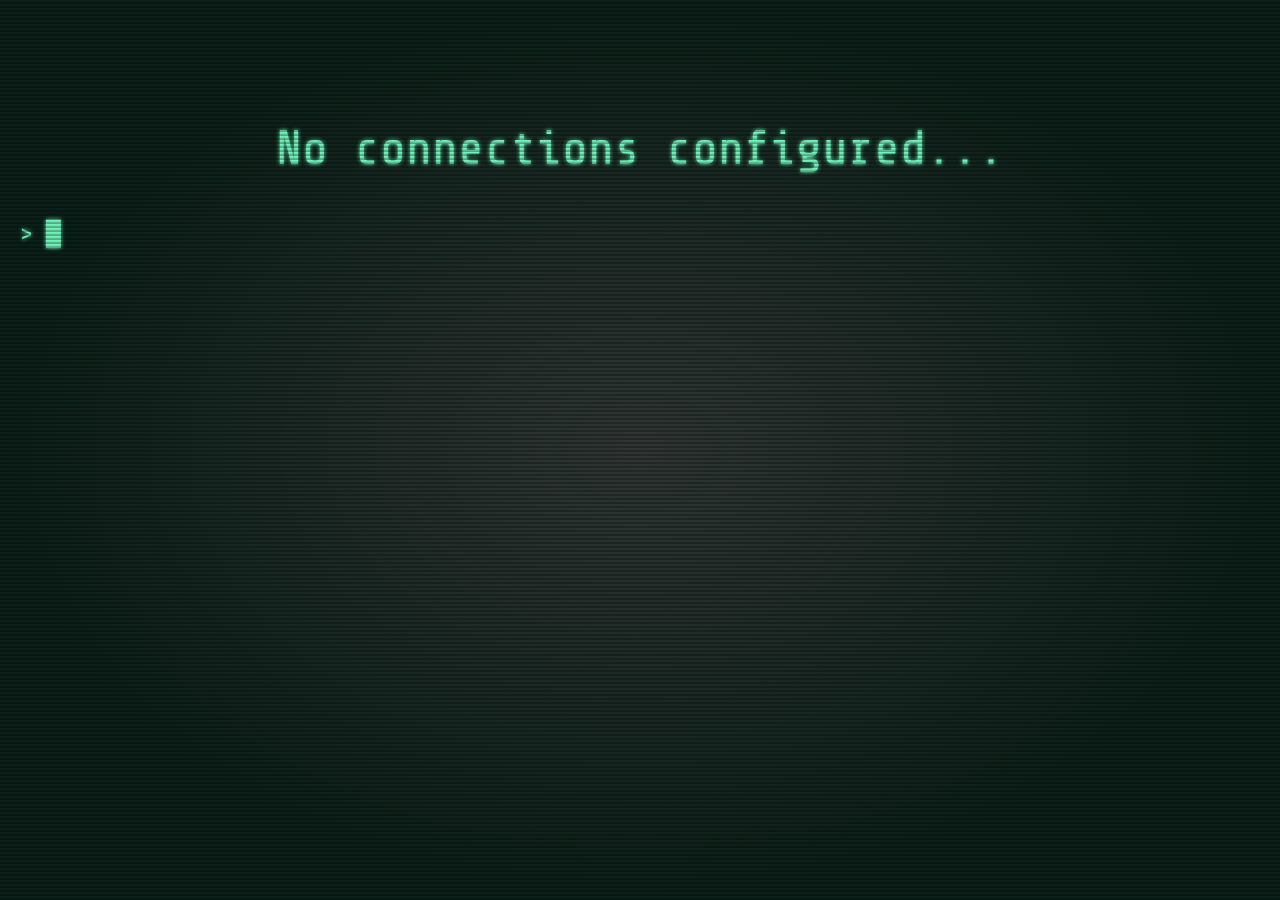
<file: index.html>
<!DOCTYPE html>
<html>
<head>
  <title>root</title>
<link rel="preconnect" href="https://fonts.googleapis.com">
<link rel="preconnect" href="https://fonts.gstatic.com" crossorigin>
<link href="https://fonts.googleapis.com/css2?family=Share+Tech+Mono&display=swap" rel="stylesheet">
<link rel="stylesheet" href="styles.css">
<script src="https://code.jquery.com/jquery-3.6.0.min.js"></script>
<link rel="icon" href="favicon.svg" type="image/x-icon">
</head>
<body>
  <pre>
    <h1>No connections configured...</h1>
  </pre>
  <cell>
  <div id="shell"><p><span>> </span><span></span><span class="blink">&#x2588;</span></p></div>
  </cell>

  <div id="interlaced"></div>  
  <div id="glare"></div>
</body>
<script>
  function submit(text) {
    console.log(text);
    if (text === 'clear' || text === 'cls') {
      const shell = document.getElementById('shell');
    
      while (shell.lastChild && shell.lastChild !== shell.firstElementChild) {
       shell.removeChild(shell.firstChild);
      } 
    } else if (text === 'multiplication') {
      console.log(text)
      window.location.replace('math/multiplication/facts.html');
    }
  };
  function input(k) {
    const shell = document.getElementById('shell');
    const prompt = shell.lastElementChild.firstElementChild.nextElementSibling;
    const cursor = shell.lastElementChild.lastElementChild;

    if (k === "Backspace") {
      // Remove last character
      let text = prompt.innerText;
      prompt.innerText = text.slice(0, -1);
    } else if (k === "Enter") {
      if (prompt.innerText.length > 0) {
        const newline = document.createElement('p');
        newline.appendChild(document.createElement('span'));
        newline.lastElementChild.innerText = '> ';
        newline.appendChild(document.createElement('span'));
        newline.appendChild(cursor);
        shell.appendChild(newline);
        submit(prompt.innerText);
      }
    } else if (k.length === 1) {
      // Regular printable characters (letters, numbers, symbols)
      prompt.innerText += k;
  };
  };
/*$(document).ready(function () {
  $(document).on('keydown', input(e.key))
});
*/

$(document).ready(function () {
  $(document).on('keydown', function (e) { 
    input(e.key);
    e.preventDefault();
  });
});

</script>

</html>
</file>
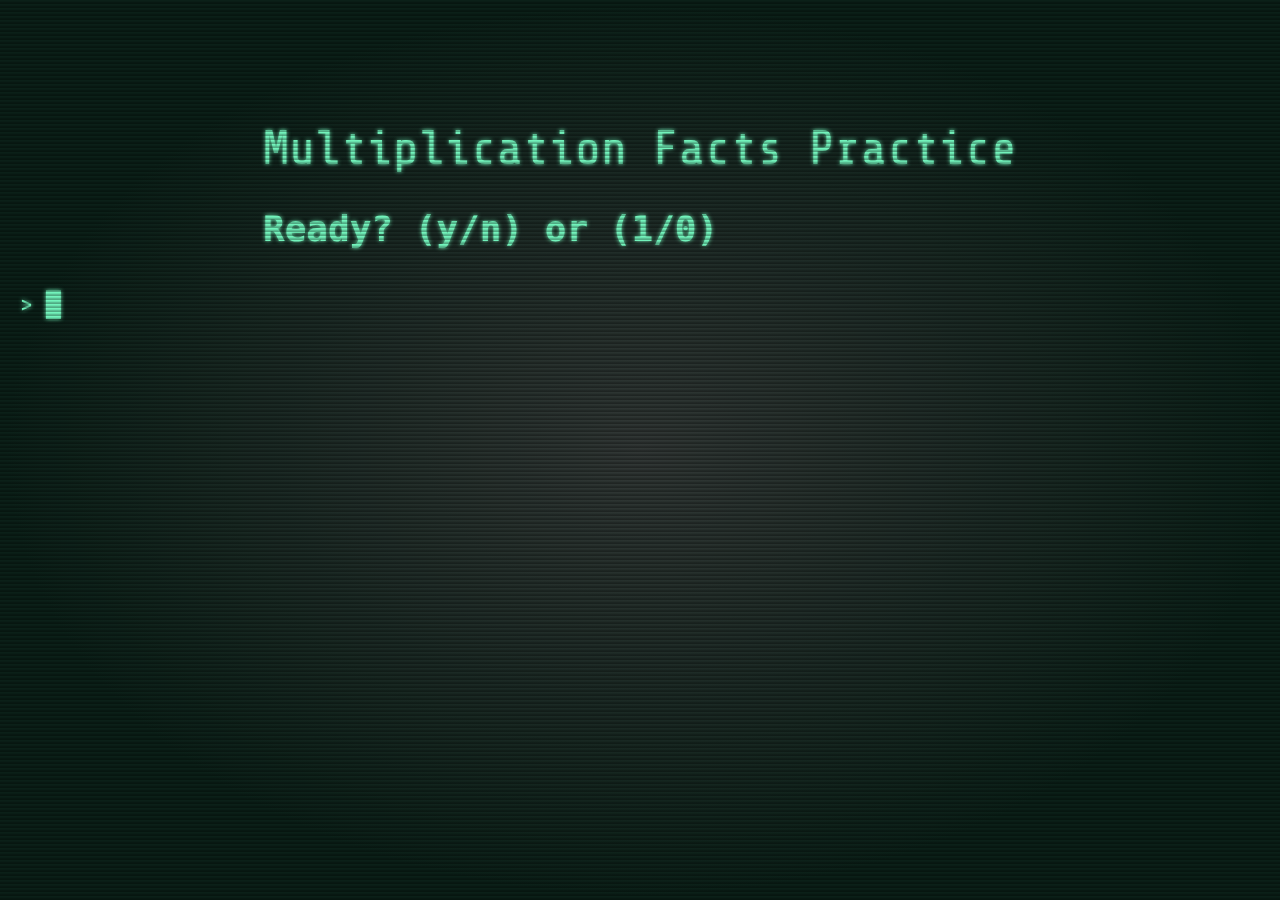
<file: math/multiplication/facts.html>
<!DOCTYPE html>
<html>
<head>
    <title>Multiplication Facts</title>
<link rel="preconnect" href="https://fonts.googleapis.com">
<link rel="preconnect" href="https://fonts.gstatic.com" crossorigin>
<link href="https://fonts.googleapis.com/css2?family=Share+Tech+Mono&display=swap" rel="stylesheet">
<link rel="stylesheet" href="../../styles.css">
<script src="https://code.jquery.com/jquery-3.6.0.min.js"></script>
<link rel="icon" href="../../favicon.svg" type="image/x-icon">
</head>

<body>
  <pre>
    <h1>Multiplication Facts <span class="correct">Practice</span></h1>
    <h2>Ready? (y/n) or (1/0)</h2>
  </pre>
  <div id="grid" class="grid"></div>
  <div id="lattice" class="lattice"></div>
  <view></view>
  <cell>
  <div id="shell"><p><span>> </span><span></span><span class="blink">&#x2588;</span></p></div>
  </cell>
  <div id="interlaced"></div>  
  <div id="glare"></div>
</body>
<script>

class Question {
    constructor(i, j, el) {
        this.i = i;
        this.j = j;
        this.el = el;
        this.n_right = 10;
        this.n_wrong = 10;
    }

    getQuestionText () {
      return this.i + ' * ' + this.j + ' = ' 
    }

    checkAnswer (value) {
      let correct = value == this.i * this.j;
      if (correct) {
        this.n_right += 1;
      } else {
        this.n_wrong += 1;
      }

      if ((this.n_right + this.n_wrong) > 32 && this.n_wrong > 0) {
        this.n_wrong -= 1;
      } else {
        this.n_right -= 1;
      }
      this.setColor()
    }

    setColor () {
        let newAlpha = ((this.n_right - this.n_wrong) / (this.n_right + this.n_wrong) - 0.5) * 2;
        if ((this.n_right - this.n_wrong) > 0) {
            let color = rgbToRgbString(147, 209, 182, newAlpha);
        } else if ((this.n_right - this.n_wrong) < 0) {
            let color = rgbToRgbString(212, 112, 112, -newAlpha);
        } else {
            let color = rgbToRgbString(170, 160, 147, 0.0);
        }
        this.el.style.backgroundColor = color;
    }
}

  const minMultiplicand = 0;
  const maxMultiplicand = 12;
  const grid = [];
  const lattice = document.getElementById("lattice");
  const typingSpeed = 25;


  for (let i = 0; i < (maxMultiplicand - minMultiplicand + 1); i++) {
    const row = document.createElement("div");
    const line = [];
    row.classList.add("row");
    for (let j = 0; j < (maxMultiplicand - minMultiplicand + 1); j++) {
      const sq = document.createElement("div");
      sq.classList.add("sq")
      line.push(new Question(minMultiplicand + i, minMultiplicand + j, sq))
//      line.push([10, 10, sq, minMultiplicand + row, minMultiplicand + col])
      row.appendChild(sq);
    }
    grid.push(line)
    lattice.appendChild(row);
  }


  function submit(text) {
    if (text === 'clear' || text === 'cls') {
      const shell = document.getElementById('shell');
    
      while (shell.lastChild && shell.lastChild !== shell.firstElementChild) {
       shell.removeChild(shell.firstChild);
      }
    } else if (text === '0' || text === 'n') {
      window.location.replace('../../index.html');
    }
  };
  
  const shell = document.getElementById('shell');
  function getPrompt() {
    return shell.lastElementChild.firstElementChild.nextElementSibling;
  }
  const cursor = shell.lastElementChild.lastElementChild;



  function input(k) {
    let prompt = getPrompt()
    const allowed = "1234567890"
    if (k === "Backspace") {
      // Remove last character
      let text = prompt.innerText;
      prompt.innerText = text.slice(0, -1);
    } else if (k === "Enter") {
      if (prompt.innerText.length > 0) {
        const newline = document.createElement('p');
        newline.appendChild(document.createElement('span'));
        newline.lastElementChild.innerText = '> ';
        newline.appendChild(document.createElement('span'));
        newline.appendChild(cursor);
        submit(prompt.innerText);
        shell.appendChild(newline);
      }
    } else if (k === 'Escape') {
      window.location.replace('../../index.html'); 
    } else if (k.length === 1 && allowed.indexOf(k) > -1) {
      // Regular printable characters (letters, numbers, symbols)
      prompt.innerText += k;
  };
};

function typeQuestion(text) {
  shell.lastElementChild.firstElementChild.innerText += text.charAt(0);
  if (text.length > 0) {
    setTimeout(typeQuestion, typingSpeed, text.slice(1, text.length));
  } else if (shell.lastElementChild.firstElementChild.innerText.slice(-1) != ' ') {
    shell.lastElementChild.firstElementChild.innerText += ' ';
  }
}

$(document).ready(function () {
  $(document).on('keydown', function (e) { 
    input(e.key);
    e.preventDefault(); 
  });
});

function askQuestion () {
  let i = Math.random() * (maxMultiplicand - minMultiplicand + 1);
  let j = Math.random() * (maxMultiplicand - minMultiplicand + 1);
  let currentProblem = grid[i][j];
  prompt.innerText = currentProblem.getQuestionText();
  submit();
}

/*
const startTime = performance.now();
while ((performance.now() - startTime)/1000 < 30) {
  let i = Math.floor(Math.random() * (maxMultiplicand - minMultiplicand + 1));
  let j = Math.floor(Math.random() * (maxMultiplicand - minMultiplicand + 1));
  let currentProblem = grid[i][j];
  prompt.innerText = currentProblem.getQuestionText();
}
*/
</script>

</html>
</file>
<file: styles.css>
body {
    background: rgb(33, 40, 37);
    color: rgb(114, 243, 187);
    text-shadow: 0 0 4px rgb(114, 243, 187);
    font-size: 1.5rem;
    font-family: "Share Tech Mono", monospace;
    cursor: url('cursor.png'),auto;
  }

  .share-tech {
    font-family: "Share Tech Mono", monospace;
    font-weight: 400;
    font-style: normal;
  }

  #shell p {
    margin: 12px 12px 0px 12px;
    font-family: "Share Tech Mono", monospace;
    font-weight: 400;
    font-style: normal;
  }

  h1 {
    font-family: "Share Tech Mono", monospace;
    font-weight: 400;
    font-style: normal;
  }

  pre {
    margin: auto;
    margin-top: 10vh;
    display: table;
  }

  #glare {
    position: fixed;
    top: 0;
    left: 0;
    right: 0;
    bottom: 0;
    z-index: -1; /* ensure the effect doesn't cover the text */
    background: radial-gradient(rgb(49, 55, 53) 0%, rgb(11, 32, 24) 70%);
  }

  @keyframes lines {
    0% {background-position: 0px 0px}
    50% {background-position: 0px 0px}
    51% {background-position: 0px 2px}
    100% {background-position: 0px 2px}
  }

  #interlaced {
    position: fixed;
    background: repeating-linear-gradient(transparent 0px 1px, hsl(154 0% 0%/.3) 3px 4px);
    top: 0;
    left: 0;
    right: 0;
    bottom: 0;
    z-index: 10;
    pointer-events: none;
    animation: lines 0.066666666s linear infinite;
  }

  @keyframes blink {
    0% {opacity: 0}
    30% {opacity: 1}
    70% {opacity: 1}
    100% {opacity: 0}
  }

  .blink {
    animation: blink 0.4s linear infinite;
  }
</file>
